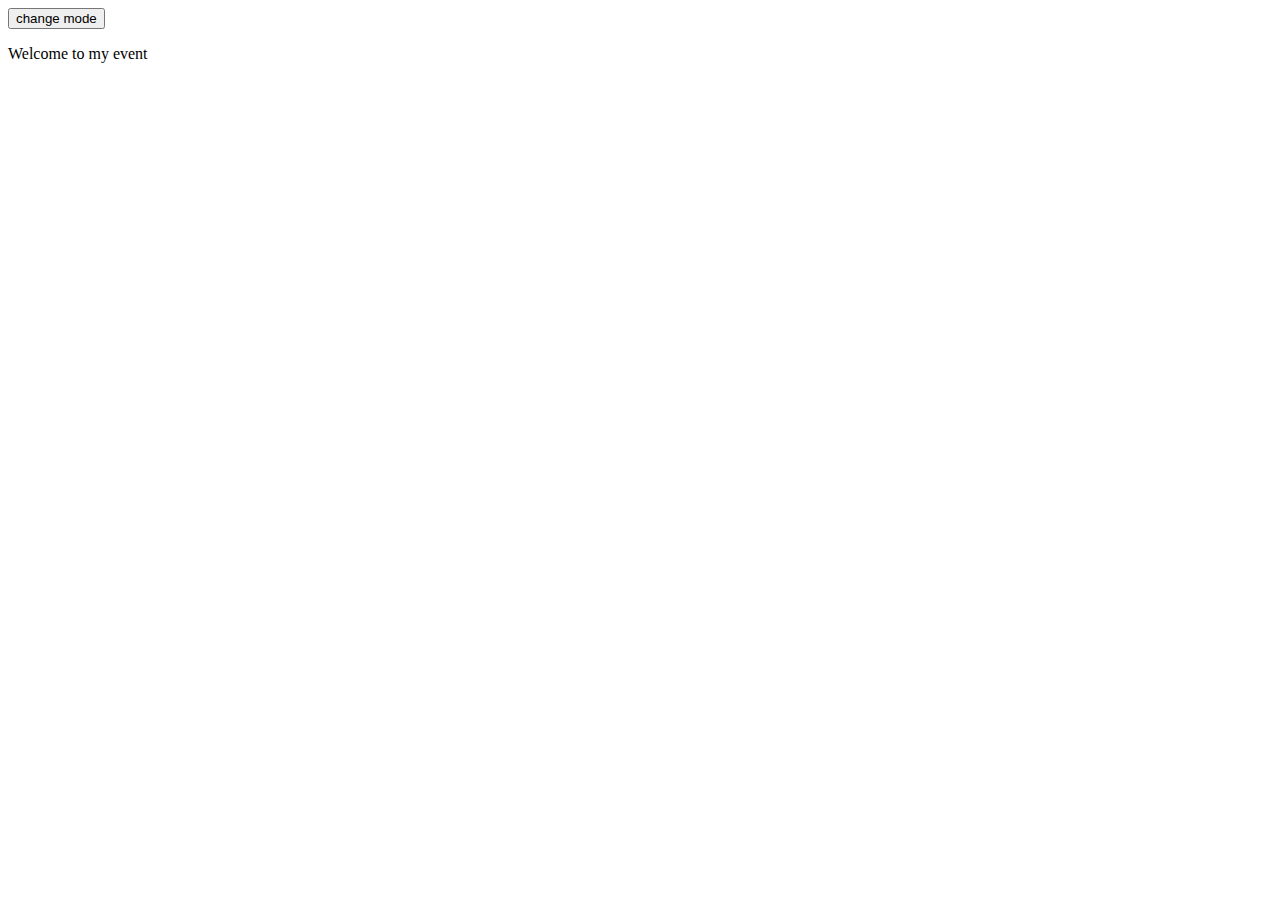
<file: event.html>
<!DOCTYPE html>
<html lang="en">
<head>
    <meta charset="UTF-8">
    <meta name="viewport" content="width=device-width, initial-scale=1.0">
    <title>Events in JS</title>
    <link rel="stylesheet"href="style.css"/>
</head>
<body>
    <!-- <button id="btn1">btn1</button> -->
     <button id="mode">change mode</button>
     <p>Welcome to my event</p>
    <!-- <div>this is a box</div> -->
    <script src="event.js"></script>
</body>
</html>
</file>
<file: style.css>
/* .heading{
    color:blueviolet;
    background: palevioletred;
}
body{
    background-color:rgb(3, 63, 88);
}
button{
    background-color: black;
    color:blueviolet;
} */

.dark{
    background-color: black;
    color: white;
}

.light{
    background-color: white;
    color: black;
}
</file>
